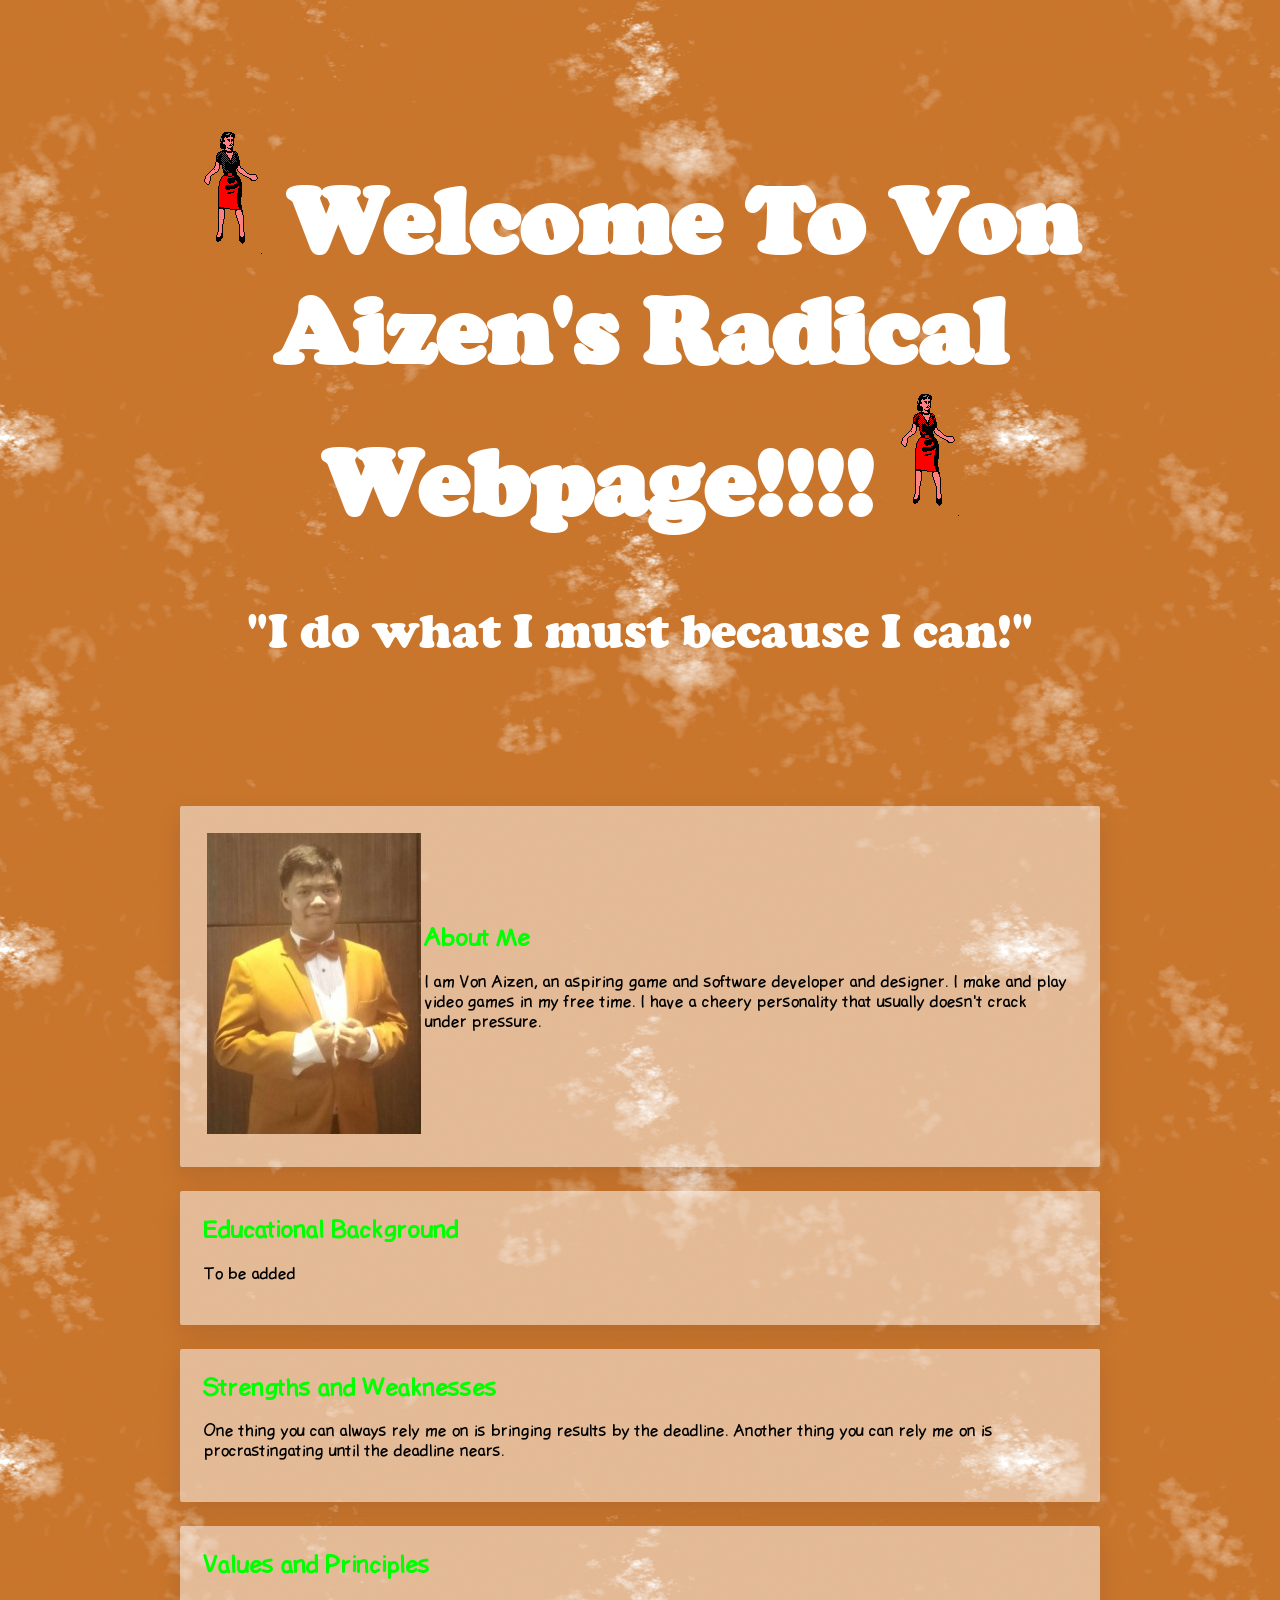
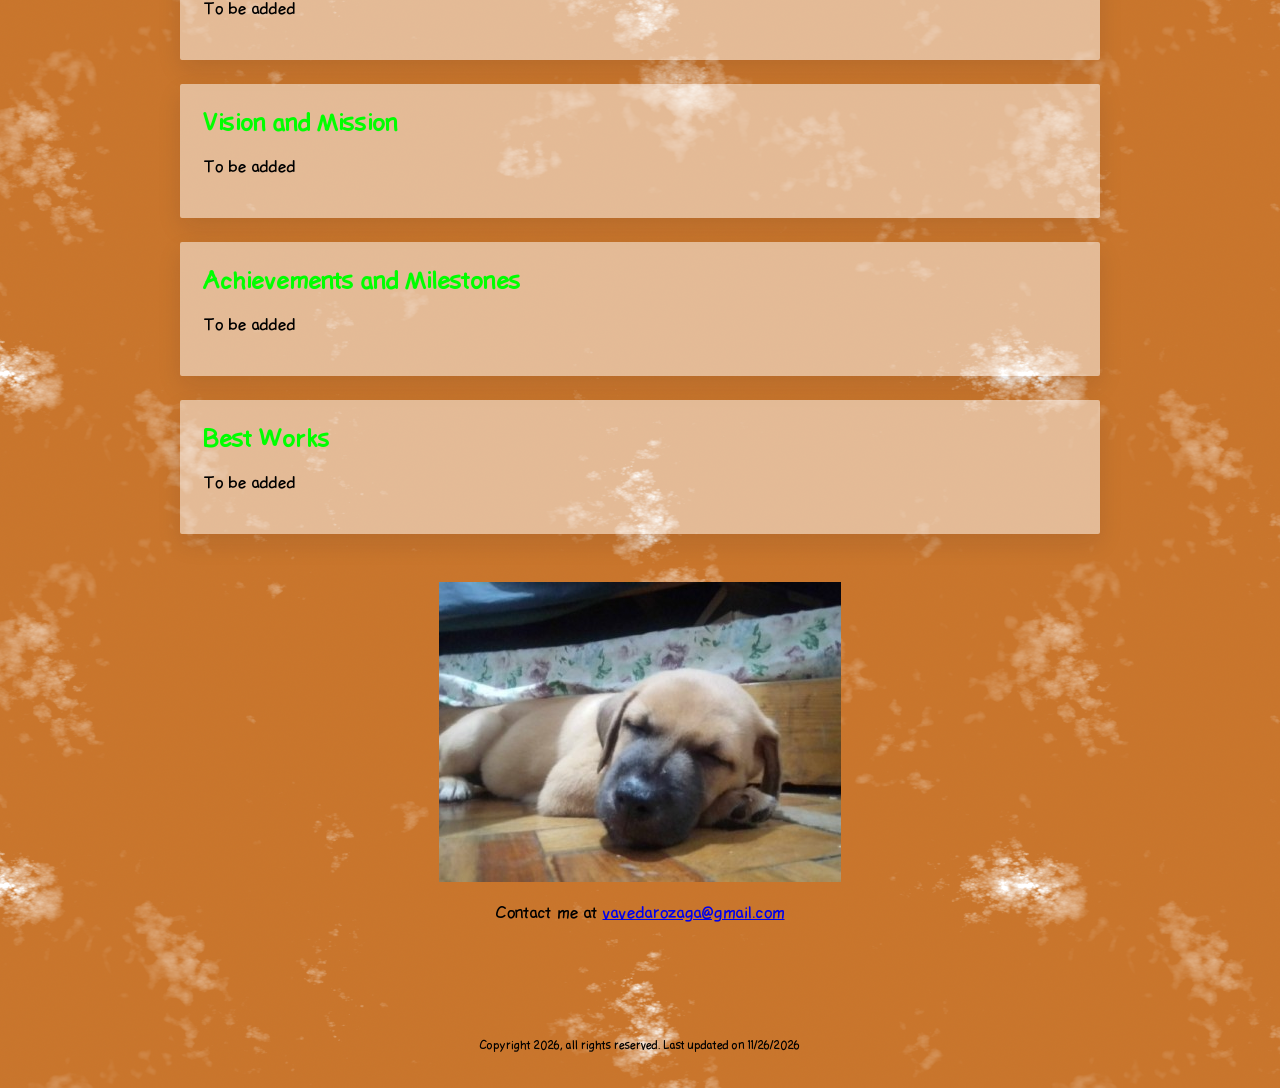
<file: index.html>
<!DOCTYPE html>
<html lang="en">
	<head>
		<meta charset="UTF-8">
		<title>Von's Superb Website!</title>
		<link rel="icon" type="image/x-icon" href="images/favicon.ico">
		<link rel="stylesheet" href="style.css">
	</head>
	<body>
		<header>
			<h1>
			<img src="images/hulagirl.gif" alt="GIF of a dancing girl">
			Welcome To Von Aizen's Radical Webpage!!!!
			<img src="images/hulagirl.gif" alt="GIF of a dancing girl">
			</h1>
			<p>"I do what I must because I can!"</p>
		</header>
		<main>
			<section>
				<table>
					<tr>
						<td><img src="images/me.jpg" alt="It's me!"></td>
						<td>
							<h2>About Me</h2>
							<p>I am Von Aizen, an aspiring game and software developer and designer. I make and play video games in my free time. I have a cheery personality that usually doesn't crack under pressure.</p>
						</td>
					</tr>
				</table>
			</section>
			<section>
				<h2>Educational Background</h2>
				<p>To be added</p>
				<!--<ul>
					<li><a href="academic-works.html">Academic projects</a></li>
					<li><a href="personal-projects.html">Personal projects</a></li>
				</ul>-->
			</section>
			<section>
				<h2>Strengths and Weaknesses</h2>
				<p>One thing you can always rely me on is bringing results by the deadline. Another thing you can rely me on is procrastingating until the deadline nears.</p>
			</section>
			<section>
				<h2>Values and Principles</h2>
				<p>To be added</p>
			</section>
			<section>
				<h2>Vision and Mission</h2>
				<p>To be added</p>
			</section>
			<section>
				<h2>Achievements and Milestones</h2>
				<p>To be added</p>
			</section>
			<section>
				<h2>Best Works</h2>
				<p>To be added</p>
			</section>
			<div id="end">
				<img src="images/dog.jpg" alt="One of my precious doggos as a puppy :3">
				<p>Contact me at <a href="https://mail.google.com/mail/?view=cm&fs=1&to=vavedarozaga@gmail.com">vavedarozaga@gmail.com</a></p>
			</div>
		</main>
		<footer>
			<p>Copyright 2026, all rights reserved. Last updated on 11/26/2026</p>
		</footer>
	</body>
</html>
</file>
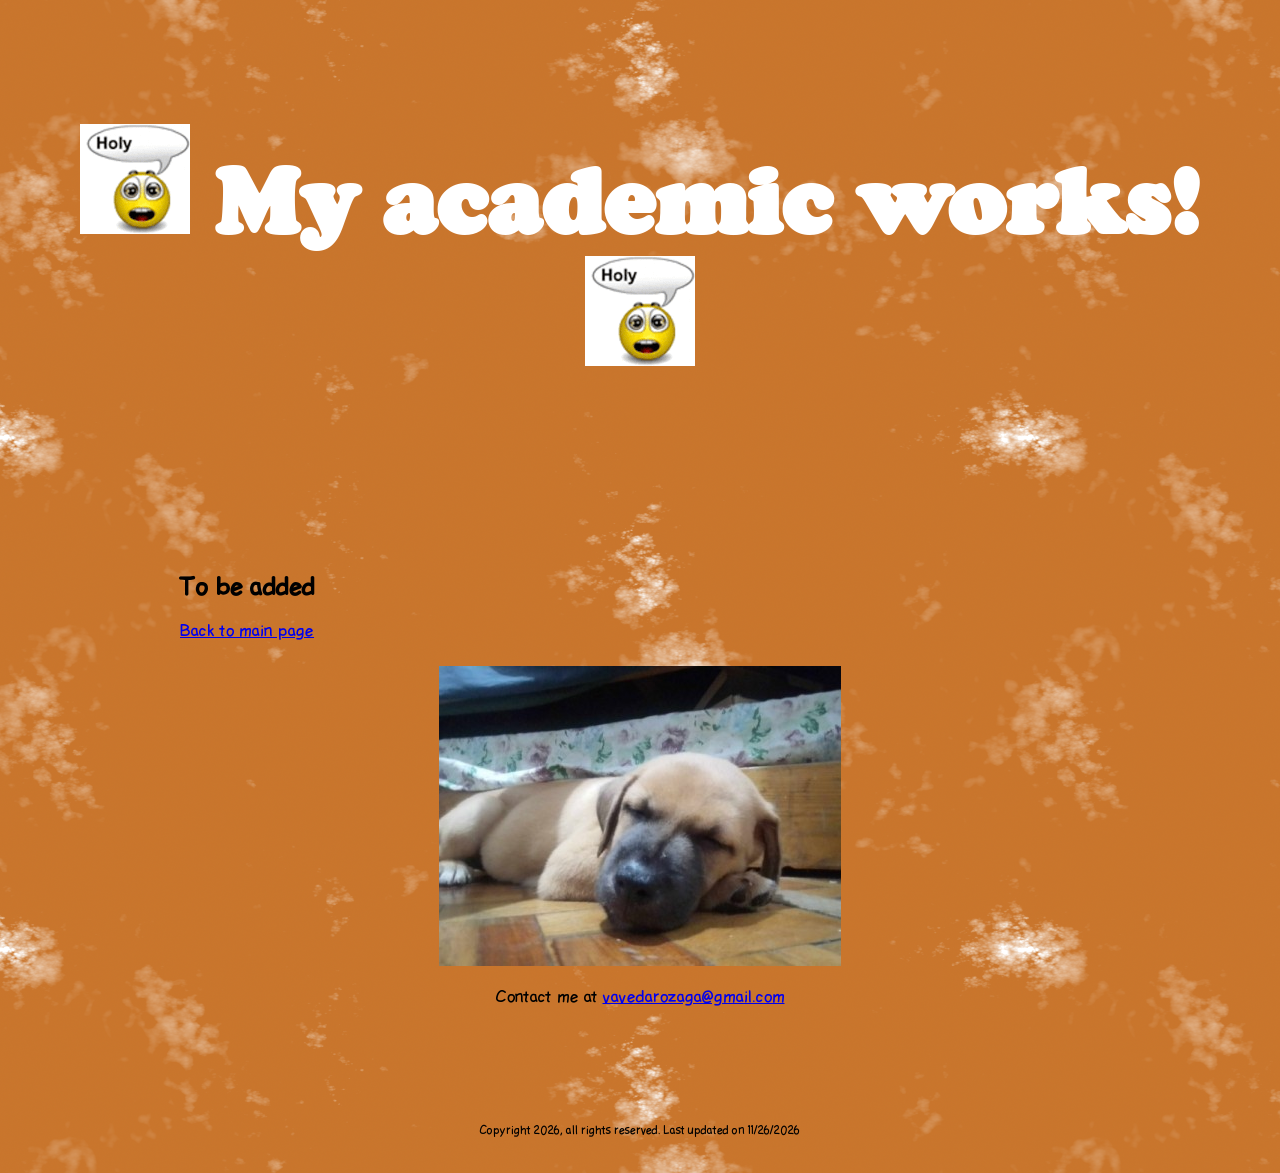
<file: academic-works.html>
<!DOCTYPE html>
<html lang="en">
	<head>
		<meta charset="UTF-8">
		<title>My academic works</title>
		<link rel="icon" type="image/x-icon" href="images/favicon.ico">
		<link rel="stylesheet" href="style.css">
	</head>
	<body>
		<header>
			<h1>
			<img src="images/holymoly.gif" alt="GIF of an emoji exclaiming holy moly!">
			My academic works!
			<img src="images/holymoly.gif" alt="GIF of an emoji exclaiming holy moly!">
			</h1>
		</header>
		<main>
			<h2>To be added</h2>
            <a href="index.html">Back to main page</a>
			<div id="end">
				<img src="images/dog.jpg" alt="One of my precious doggos as a puppy :3">
				<p>Contact me at <a href="https://mail.google.com/mail/?view=cm&fs=1&to=vavedarozaga@gmail.com">vavedarozaga@gmail.com</a></p>
			</div>
		</main>
		<footer>
			<p>Copyright 2026, all rights reserved. Last updated on 11/26/2026</p>
		</footer>
	</body>
</html>
</file>
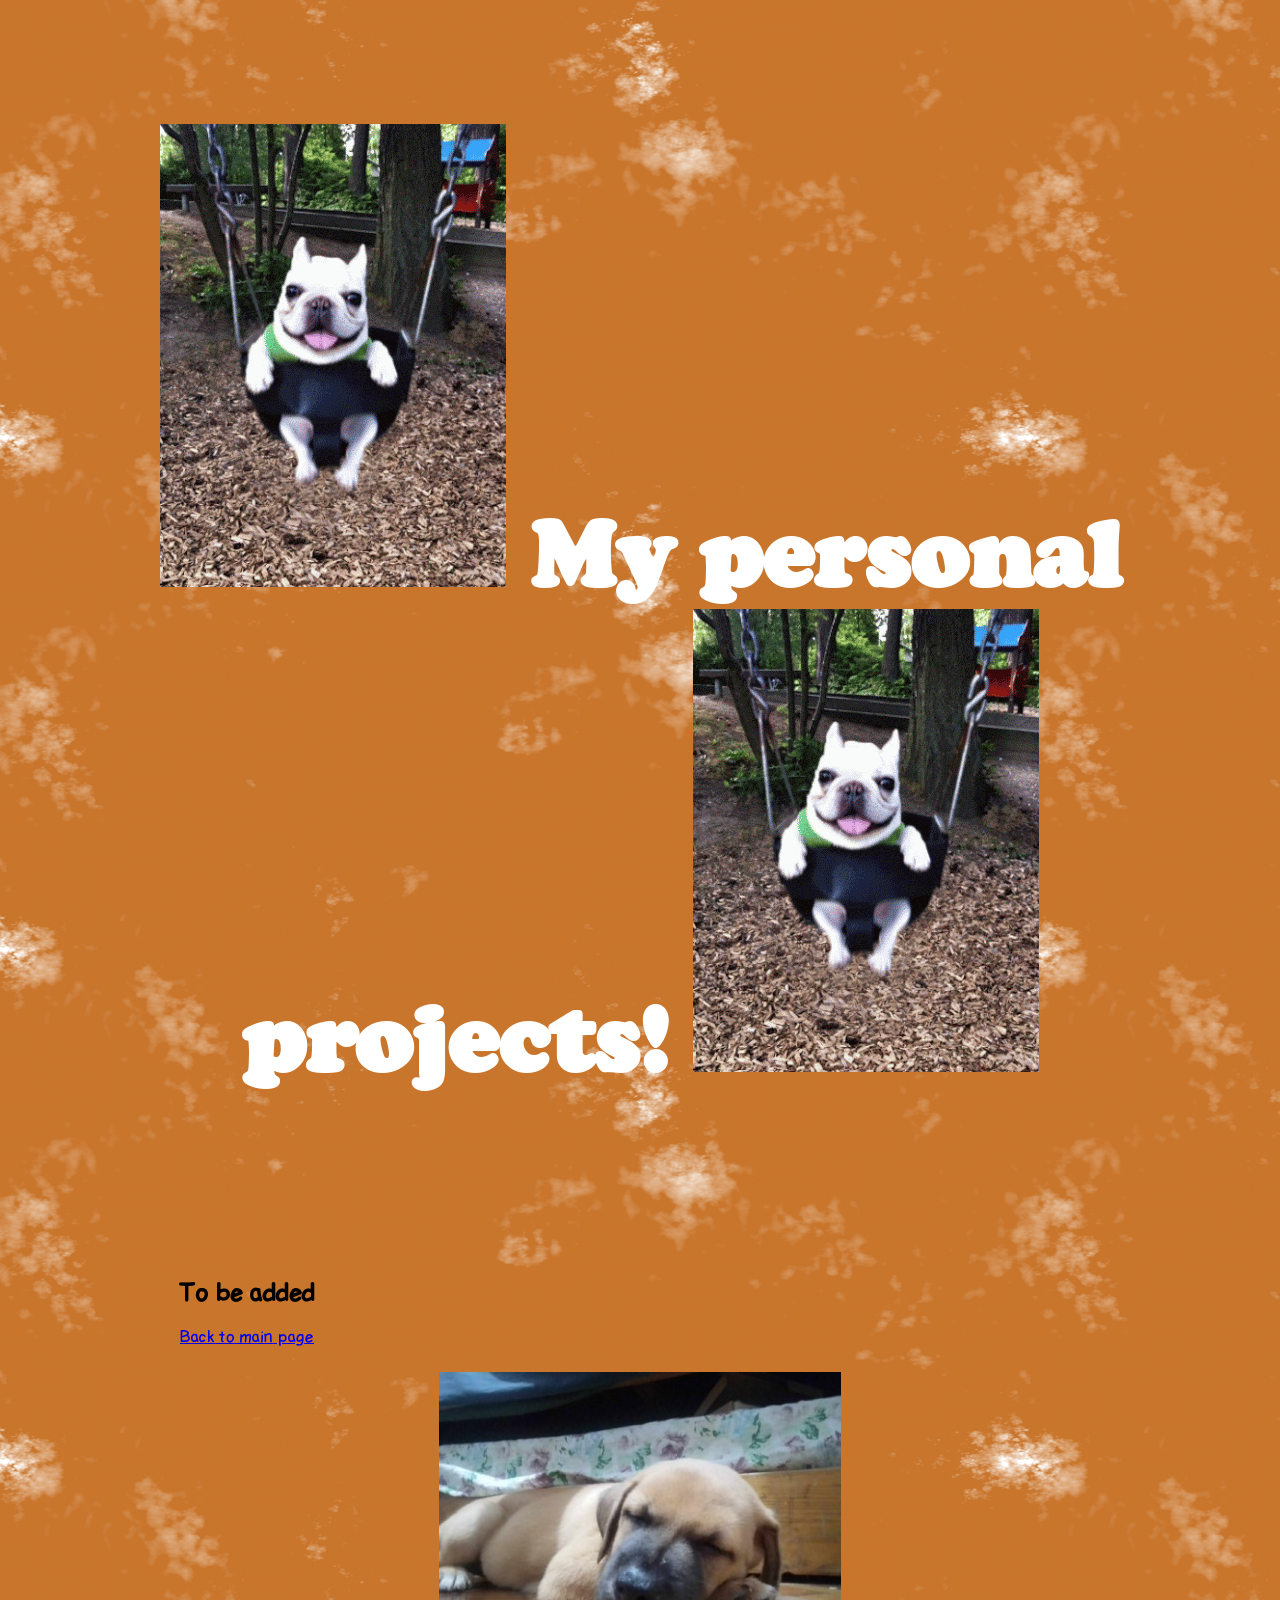
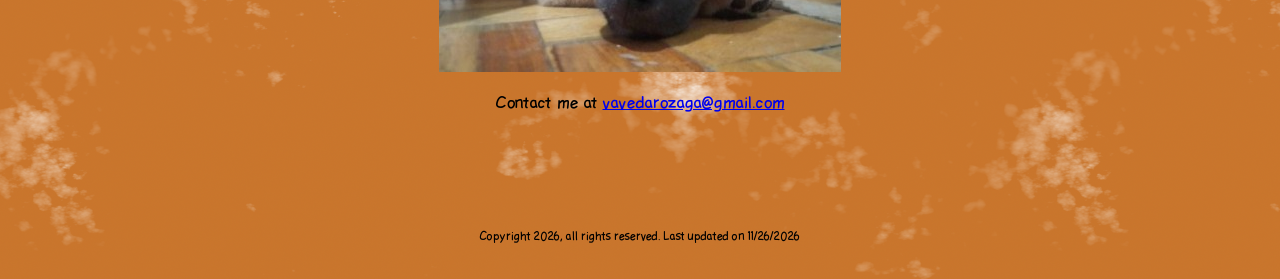
<file: personal-projects.html>
<!DOCTYPE html>
<html lang="en">
	<head>
		<meta charset="UTF-8">
		<title>My personal projects</title>
		<link rel="icon" type="image/x-icon" href="images/favicon.ico">
		<link rel="stylesheet" href="style.css">
	</head>
	<body>
		<header>
			<h1>
			<img src="images/swingdog.gif" alt="GIF of a dog in a swing">
			My personal projects!
			<img src="images/swingdog.gif" alt="GIF of a dog in a swing">
			</h1>
		</header>
		<main>
			<h2>To be added</h2>
            <a href="index.html">Back to main page</a>
			<div id="end">
				<img src="images/dog.jpg" alt="One of my precious doggos as a puppy :3">
				<p>Contact me at <a href="https://mail.google.com/mail/?view=cm&fs=1&to=vavedarozaga@gmail.com">vavedarozaga@gmail.com</a></p>
			</div>
		</main>
		<footer>
			<p>Copyright 2026, all rights reserved. Last updated on 11/26/2026</p>
		</footer>
	</body>
</html>
</file>
<file: style.css>
@font-face {
	font-family: "Cooper Black";
	src: url(fonts/COOPBL.TTF) format(truetype);
	font-weight: normal;
	font-style: normal;
}

@font-face {
	font-family: "Comic Sans";
	src: url(fonts/Ldfcomicsans-jj7l.ttf) format(truetype);
	font-weight: normal;
	font-style: normal;
}

@font-face {
	font-family: "Comic Sans Bold";
	src: url(fonts/Ldfcomicsansbold-zgma.ttf) format(truetype);
	font-weight: normal;
	font-style: normal;
}

* {
	box-sizing: border-box;
}

body {
	font-family: "Comic Sans", serif;
	background: linear-gradient(120deg, #53ADF9, #A2D3FC);
	background-image: url("images/Bumpy_Sky-Sunset_03-1024x512.png");
	margin: 0;
}

header {
	font-family: "Cooper Black", serif;
	font-size: 3rem;
	color: white;
	padding: 60px 20px;
	text-align: center;
}

main {
	max-width: 960px;
	margin: 0 auto;
	padding: 40px 20px;
}

section {
	background: rgba(255, 255, 255, 0.5);
	border-radius: 2px;
	padding: 24px;
	margin-bottom: 24px;
	box-shadow: 0 10px 25px rgba(15, 23, 42, 0.1);
}

section h2 {
	font-family: "Comic Sans Bold", serif;
	margin-top: 0;
	color: lime;
}

#end {
	padding: 24px;
	text-align: center;
}

footer {
	padding: 24px;
	text-align: center;
	font-size: 0.7rem;
}
</file>
